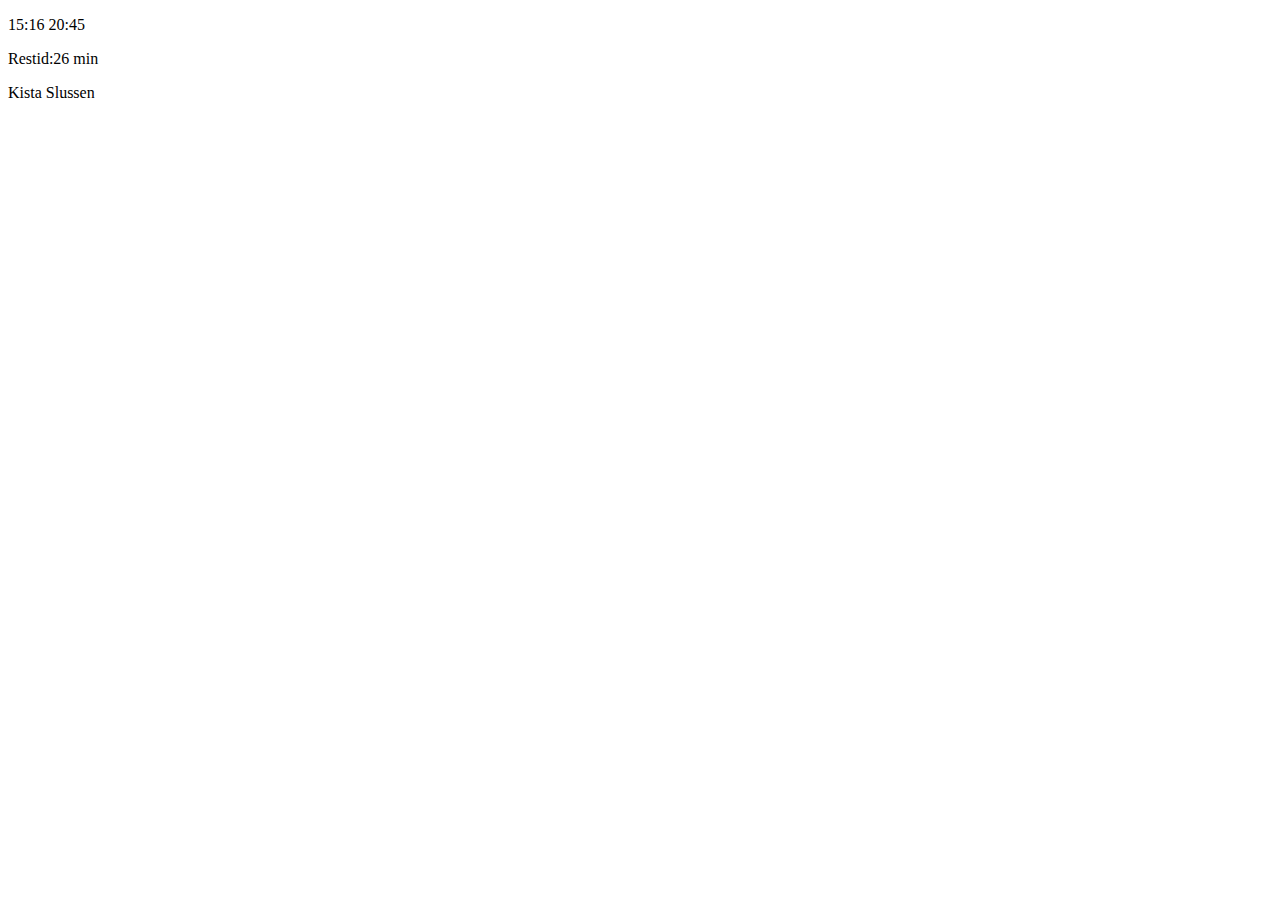
<file: src/main/resources/templates/trip.html>
<!DOCTYPE html>
<html lang="en" xmlns:th="http://www.w3.org/1999/xhtml">
<head>
    <meta charset="UTF-8">
    <title>Title</title>
</head>
<body>

<div id="tripDiv" data-toggle="collapse" th:href="'#detail'+${i}" class="m-4 text-white" th:fragment="trip">
    <p>
        <span>15:16</span> <i class="fas fa-long-arrow-alt-right"></i> <span>20:45</span>
    </p>
    <p>
        Restid:<span>26 min</span>
    </p>
    <p>
        <span>Kista</span> <i class="fas fa-long-arrow-alt-right"></i> <span>Slussen</span>
    </p>
    <div th:each="j : ${array}">
        <div th:replace="tripdetail :: detail"></div>
    </div>
</div>

</body>
</html>
</file>
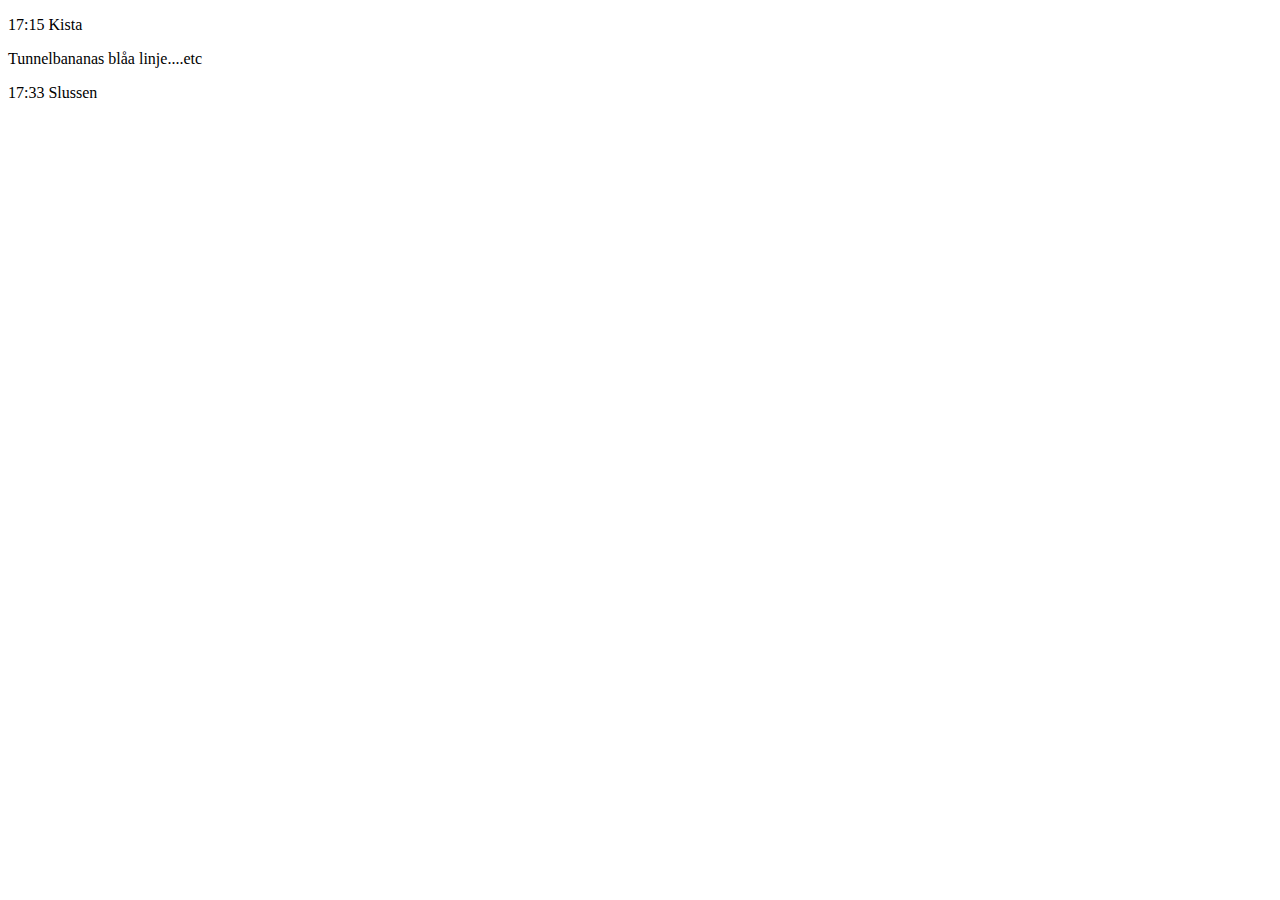
<file: src/main/resources/templates/tripdetail.html>
<!DOCTYPE html>
<html lang="en"  xmlns:th="http://www.w3.org/1999/xhtml">
<head>
    <meta charset="UTF-8">
    <title>Title</title>
</head>
<body>

<div th:fragment="detail">
    <p>
        <span>17:15</span> <span>Kista</span>
    </p>
    <p>
        <span>Tunnelbananas blåa linje....etc</span>
    </p>
    <p>
        <span>17:33</span> <span>Slussen</span>
    </p>

</div>

</body>
</html>
</file>
